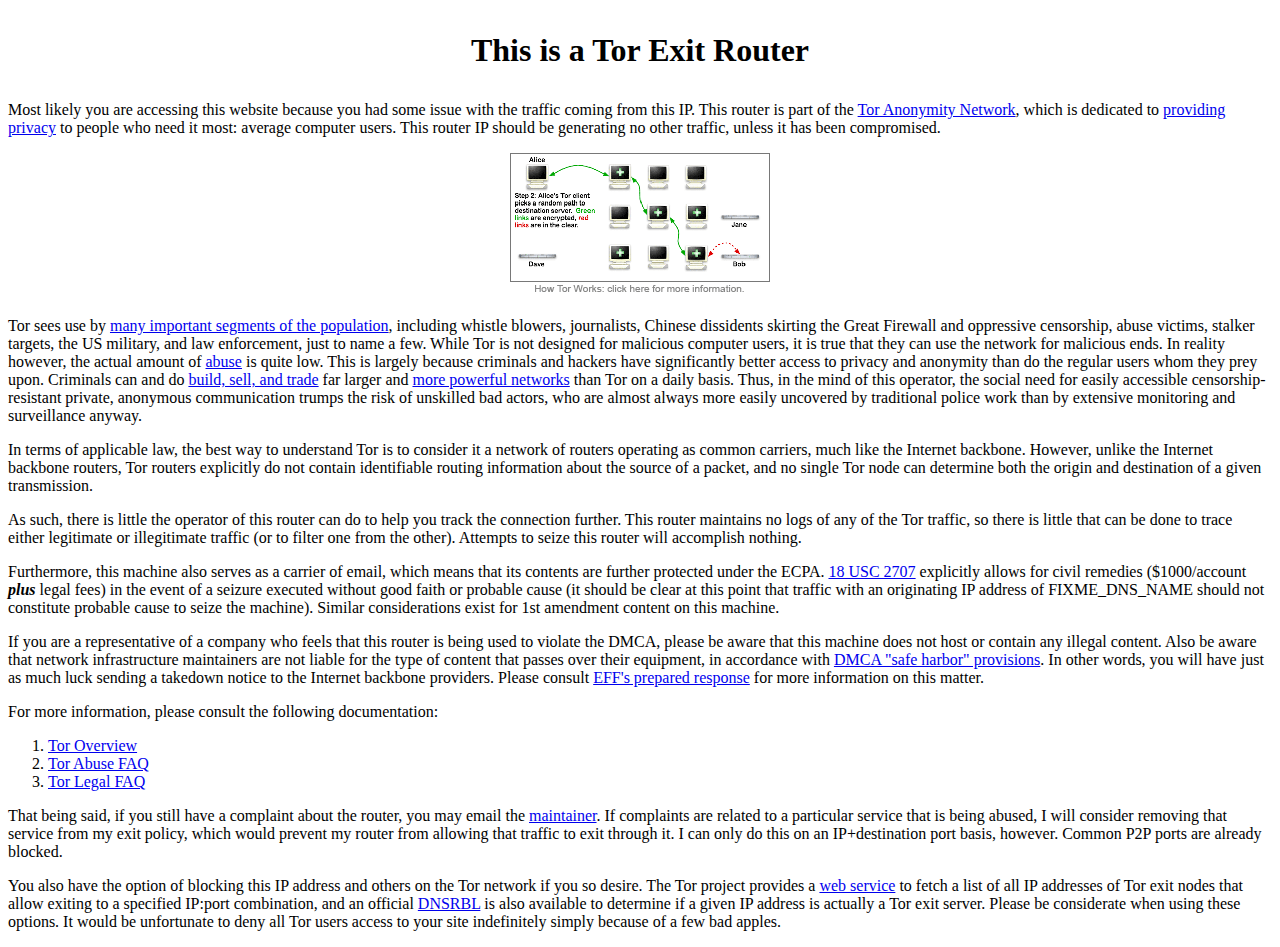
<file: rootfs/usr/share/tor/html/exit.html>
<?xml version="1.0"?>
<!DOCTYPE html PUBLIC "-//W3C//DTD XHTML 1.0 Strict//EN" "http://www.w3.org/TR/xhtml1/DTD/xhtml1-strict.dtd">
<html xmlns="http://www.w3.org/1999/xhtml">
  <head>
    <meta http-equiv="Content-Type" content="text/html;charset=utf-8" />
    <title>This is a Tor Exit Router</title>

    <!--

This notice is intended to be placed on a virtual host for a domain that
your Tor exit node IP reverse resolves to so that people who may be about
to file an abuse complaint would check it first before bothering you or
your ISP. Ex:
http://tor-exit.yourdomain.org or http://tor-readme.yourdomain.org.

This type of setup has proven very effective at reducing abuse complaints
for exit node operators.

There are a few places in this document that you may want to customize.
They are marked with FIXME.

-->
  </head>
  <body>
    <p style="text-align: center; font-size: xx-large; font-weight: bold">
      This is a Tor Exit Router
    </p>

    <p>
      Most likely you are accessing this website because you had some issue with
      the traffic coming from this IP. This router is part of the
      <a href="https://www.torproject.org/">Tor Anonymity Network</a>, which is
      dedicated to
      <a href="https://www.torproject.org/about/overview">providing privacy</a>
      to people who need it most: average computer users. This router IP should
      be generating no other traffic, unless it has been compromised.
    </p>

    <p style="text-align: center">
      <a href="https://www.torproject.org/about/overview">
        <img
          src="data:image/png;base64,
iVBORw0KGgoAAAANSUhEUgAAAQQAAACQCAMAAADZVuXZAAAABGdBTUEAANbY1E9Y
MgAAABl0RVh0U29mdHdhcmUAQWRvYmUgSW1hZ2VSZWFkeXHJZTwAAAGAUExURej4
6Zycm+Hh4XZ2duTk5LS0tfP79OLc3P/r/6iopv///2ZmZgMDAw8PD/b29v39/cTE
whUVFS8vL/Ly8by8uvv7+vn5+CUlJcXCm+/v7xsbGuzs7E5OTq2trASbBVpaWszM
yaKipDk5ONra2iAhH8/OrX9/fPf35vv77j4+Pvj2zPz82Onp6PPz3t7e3ra2n66s
if7+9b+/v+3t7efn529vb9DQ0GNjY4iIiLi9xtfX15aWldTU1Ofmyy6wMZCQjtkG
Bufl4ZTcmYiLjujo4dbVwmppZmvLcd3czoaHhaSstsjIyMTL07Pmt9ny2sjty///
/EVBPe/x05WcpZGRkVKzV+Pj3vDuw9vasqOfet/extbd5uPivOVXVvr9+dHY35WU
hefm1IjJi8zR2e+bm/vg4C5PMvfFxf3w8DlyQP/4+Nvj6/77/IuTnZ7KolF8Vv39
/+bi5v/9/HvCgCU7KLm5uMraylZfa3CZdf3//P3//7TQtu3k7ZwICPn9/eLu7gnB
e20AAB3ZSURBVHja7F2JQ9rY1hdCOh/33YRAQhBDIAGJbLJYwAUqFhfUulu1taO1
+zZdpp193ve9f/0754ZNwG4683yvHjAJycnJvb977pb8chz6x5X8Y+gf5JuXKxCu
QPgYCE5KiEBGs980CKGACSBYRA4ZhA/5v0kQPJRQIsijQZql8qhMv0kQqtRLNSoG
IPtZ3huZ/CZBoH5SclN11BX1gU9Eole9w1UX+a2CIN/cvwny4/6PN9maLW+ep4d4
908wsG+bBbu4BYvvLjEI/iJRNU3LZBZuOrP7rn2X62Yms0XkgWcfb9Rnw+HwLC7C
jc1rg6+hfrclawto0rWPcnNhYUHbWvD09kn/XECwFopwHDf29xdgq6/ngn37CwzP
hYXW2nPBIIjlLXeJs1a4pclIKBn1BUa9At0vZPpP3WiEw3sPN1o/r/3ZmA3vbW70
K8rlLQ4sWmAyFEr6mEkv2Vd71PzZrZlyWVJ0t6NScZhuXpHk93JP/jxBv1g2JIXX
Taalg5a4JV80CNKWOblUKiEG2y0QjC1nT2J+b4Rn62qfufW9cPjhcc9OTSIlsFha
igCszOQIgLAs9mFFSgAWV2ppeQV3QevRUrOJKpQRx01GIskoaI14qVEoei4WBFkq
nEQikUlMsA0CXGa44Dp1mYez4fr/nWFRrYdnT9eLjLQ1GZkEiYT29p76ApBwQRgA
gkRAZ4mhb19XqCUWegpZrSaUphL6KQNB8jv9F+0JiZMQoBBCP7DT4qW5hKsbgvDe
xkeNboTD3QpavBBBkwBrvfE0wLInbPWBEJQKTAsujblDLasPBLE8lm8qQc1CWwJV
Cln/RXtCYiW5HdreDjEMWKlRPbHf8fjw3qfNXpsNb3ZAMAohNPg06Vtfj0C6R4SB
ICiJ7RATLGIEX+DGHvSDULO1oMoEsM5AEY1lL9wT0itRqAgIAfM2SDB1256wgIW8
93mGxb02DAhCEuRtfX1zY3O97kVcC4e9IGhKArVYg4AXBq3SIBBWmNK2jRTgCX6a
fXfRnpC2fAwAXzMpVKD5tBMONcK/z4Y3Pts084bGQ2wY02Av6gMQNoY2AARhIAhB
KRH1Rdvgo9ZS+oHYB8IJJC+KWuCmUEaU5tIXXx3SXACTAfWNuSRtgQANf/jOFxkP
4vjhAzSM6SiY8z19GtrY+O3FU8SAJgaDYGOPXo4XLo33gzBuNXVYc4VO5R77C0Cw
RgPsEiN2XQDRx5zgBzAq+lLzdRxEBaU0phlRXV9/ITCbwkAQmmrtC58FAmqNtDD4
CzwB2gRrZGSUQWBfg+JlXA0cGM5e+0LzOJIM7wEIIyPMYL0OfkDR6CAQ0lDJ8cre
Fvjczg25HwSWuK7k/RXVIWV5mX1MSROE4ZTzj6++xLVflHTAa0vbpJA+/KUXhHg6
wLLW0bJSN3o9oTp+FzRsnGw4aW784scJqRVMRxcEAMK48xzX+J942id0MLCNpu/s
rfdXh9aFm9dd2ekHIZUXOqaYopL6C9qEu1hnGcqtxNxJuc5xDS2e8qG9Vsk1PeFl
uGssgSAMpwNCN/SU5lPf91WHHUloS7OI/gIQUgcH36PcYcI2D1I/ngeEpsk7TZPM
ZuqOCH3H7EY3CKAUH8477p6crJzczQ/H7xwcHPZ5wsHBnTvDw3lbycwN3/n+4ODC
q4ORy+cd+eE8yDCTu458XsqcY4oSVMBkPgcpH0aTYBcs5iRxExrNh93VYTiHx+PD
TcnlhnPxXhBiCuyOd5SGwbDkumAQ/K41Xnc8WF5cNIxFWCzu53leqZ5nsirHJN59
iCYXbZMLJs8bLhX6jtnwqfzp7mW4bBzEiP+i6LqixHpnkUVJdytVOC7F45JhVHNu
ni9rFzyLJKLmqubu5ttA35WcRU0+D9R+OeMs37170jFZdbk00UMam6TeGXp4ZFes
nMsjBPH1eDyfm3G6ir33E4gItnK5eEvyejXr1NSLvr3mf6cWlUQhkYC/QgHWEiBw
PqQ9fjE7hsZsSRSWVX/L4my9cxsus18eHxtLJMaYLH9X1Po7Zo9YXF4ea0p6bCw+
UxTPeWNpAAg3dVZc8XhrCRUwN36uiyy2/KpplFX4VqbaFcIjLaoJURxjXybqsNKH
gaokEqDAVGy9Yz540SCoZUX647jwQ8H/g7+AC/8PJKcsn+caIq/s+9GS/7i1Cip8
q4I1HnbUFn+HS6KrFPxqQS0oCt/bFoGXKgUVTKjHqqqiX23xynf+CwZBlqZ5RR1j
ONsfNcfz1fNcJujmpw9F8F40iiKO6zzfavE2Wq2CDE2cMTYOFQL+ZFDjQbReQGd4
PgdHZVAbAzU5AambUS8cBF3Xc+nx9Dh+QdJuXXdXz1PtNLCgL47bglk8dLtXc+1m
v1Ufgrrpdg8bceweFrHNM0H6QKiabjOPKobdMjpAqSxe+N1mR61SqdUqJzWQE7as
6K7zgBBUKjVmDFYnTcMOpe3o4ePWjVa3A2S3An+4cFRMReqt7mqWNysVplbZhQ9u
5mIX7Qmqy1BgYDCtoPBsqUjV4HlAEGOS0hKet+1K2XbpzQ61qnvVMNbgUzYMo1w2
JKkcc/WWsV+bwcNdsmbMaBfdJnhELVMsFjOZTDHDlvgjeK6rwDihyMwwi0VmU+sM
AFpDZ48qBmU5CH9MgrAlqp7+3rZ5EA7jB76i/6J7B7wQfD3wZX8ee8c5xWMb8dgG
PZ5um3sb5N8sl+CB7OzmJQFhW6CKbnZ2U+qzqzMlxOsR2rvZchKmryNdNhxmtF11
ff/BIFCn5vYKJCCQaAVyKkcILS7B/uTkJBHICEnSIBFGYcPOPXUSjsacpVFCdKrX
3BZRqENNUtNHv5zRsXdZQNCitGa6a5Ye8Eo1pOdEIx676CkRVMGxQkIB96RJ9IiO
nRbNOkOEun1MY8R0R8FjvBkv/PgKVsulAYGSMnXr1pJS9gb5CHi1gx2doT5BQRDc
ZIVWFBeJSQGDgTCDILjZmSUAIUj1edn3dSA0LgsIJqWxIlUoNUZ84Pky1PrsNtSG
DJFKAb9ABKpnKM2QIqUaA4EE6IqEjUiEJnf5JFkSRuUoOs6XU90a65eud/D+7Ulo
1K+6SFJ/6Lk8IHg/0cUFBu302d1mkDvH/Gp243KAYBkVYhGjpApkhVQwR3wJK7+0
QpYssqKYRHFQaB+IanAe7D1MDZRKFZkatAxNg2NELJe+Ng3dd1v/rb2DGVIE12iV
eiejRFirQRFnoeQVqkeyPhFaTL8gQasn0Qx1ey3Ivy80yY06RzI0S3VoSd0+FQ5+
ZRr2wpelizRNIRYhmpeGoDeETlJYgmERv0ImvaMwCEgWwe8Ni1AYRgWUEtaNbCg6
Img4kIgESSwEjvC1IGzOqvbcqCXv2lt+z4Ablv3iuZC7zXSEzggijApgTFimSxHi
otuQJ2WFCCvgByQk0ijkN7SdDZEADyD4RqjkrcGhAICgkSzlaejsMYIoiyKb/Yls
i90/7Dr8poGZW+g/b4uovXNpdX+A/a1zTfXbIFhJEiFWNBYiZpCRmZO4lHXCBxQp
SkrqUiRCuKhTq3i4KjQCAYePWD5eKUHWLUiozw0nn4nBuJbJaAuZhQx+2V+m+1GB
Gma3S7Y8pCBrONNGomNQfE/I+0Jv9sQHP5AtFYyBEnw1DdU853ok0KkOXyhfMlHy
Z4lYNQxJUpo3VySj+l7svoWK/BfZOFYiv5aQnBfa9vmQOSgkE8c93EGPtkwik0uc
VVqyaZYjAqWjBU2+ABD+UlGrW2aJs1i6Q01mZGGsm3sozzLuoLIEGJQiSOFjDEUh
mihke0AoLm9FUKs0GYm0KIYjhfGLAcHim3tC2Ujbr5Py/PSnbayHwx9t31Vjq9Li
hyI7D7k4+2Onihim07KUcNtsx+iLFz/ZvLmAlugHoQBT26W2GnK36MWAINEIX6Uc
8VGZCu5i1BJIhS5Be6m7ynSFeKMh7C8rpESz2aWoANVBwt205cx7JDy7sRc+/iMc
Xr9W72F3iVKhxuihkSard0QQlNMgXAvPhqWEI4R8x1C00fgpwKhb3uWx2AAQbCIj
qD21jdFrC/KFtAnbEuQfxj4zIWck5i1HqpEYrUXlpRjMpXE+7SEwZnAmVZxA+4K1
aUoCLtq6Zz4bPg5vbOxthGc3r4WHwsenuU2ikbA6DEVWxFQf737Yf4wMLyl9EgK1
7aivvg46o8jDWOwHYTHhCyEtMhmo16NQFZCzM7ZzMSAsSdRdIYYVBRBmKJmswuho
PiqWYJv6KY6ZHSbN+nTLdBMefIEqNc9I+05pfSNM1vfW12fr9fpGYwAIye0k46Ai
Ow9BcJ8CgTxEEMasZDIZ3Wu82dxcf7jHCEnx9CAQQO3p3oc3mxuohjS3sQvxhBr1
KQ4cJAjKPI04EQQ6CqNCapZXKM4PRj0kMuIlPoGbhg4SR1QC3nFivrCBbUKY/B4O
16+Fw7NDjeNwHwjRpM1QDNi0QMEc//FU7hrh8J9jFraHjfr6hrr5Z4Nx3OLp3jbB
tZgORKPRp3uN9Q0PMkORrtLH+bx8vYNopJF7yOiXNj2P0vx4D/flYRhZpKDx9reH
mxvKh98YHyc+PsATRsDYT3t7HzY33nzYY6Sd8f8IELgmjxFZ26zszIPelwcaStqy
tQLr64EmOW0xFev3BG+bFPm0yVvqozu+83xE3jWfJPSCAG0bm9p//k2eSHNdO3X5
uR/O8ITR0dPUyNzBqx4QgtAwjjAe40/1+ghlat47qXu9nhBPe9EWWHvYJkXuHHZ7
gidrmtPTq9MVaXqad+s8f7/6SHr0aFpf5cvGmoR7p/ndVbUfhPrmtQb5sLlO6jiQ
V5Y02c1leTY9LinEsaLAPo9L4edJJSiVVgh1EK5CXJM+nHG/fHxEHj8jTx4fvRwI
QoqzCYreNoMtfqMXBFnaOfEylLxPnzaJaSM7A0EYYXrepz95myy31CnOp8hz3Pz8
69XXq6u7q6s6vzoNIkm8vgpbPOzc3X3N/fprZ+DeAuF49uFefe9DIzw0O7RORJgZ
a6OS7qvC8NgbY5Posq9KV6I4oTbozChPyyHemqaGgC8GiXPPjp7978u5J3NngGAJ
p4mR9MaTXlIggHBXaPIYW1qBndT9h71tQgqVuric4DCnQPDIqxYHuZ9eW3vkuH/v
3r1Xznuv7r969epeFn7wj9bWpldXX3OlDuWtBcLvs43NjT1oo0k9XCciLVEtSWoj
2yXsCpJ4B1XiiMuSSEgJKRxxV6DXDIVgpJDUGAhk7ujo+Rw5yxNOTvMTKU0f/Njn
Cam80MNj3N45+OdpQrXHFU/1sh1p4LQnyGuO0vz8CnzmYT1fq813pGbBkRVrxbJ2
Xf7+NoGBsDlbDzcaJEaTNAO1npZgpBiK4E0DKtLRAI6tKQwdRygZodYolQI+qkI3
+fyIHB0BEHNneUIqlU6l06kuOfhnPwhMDfXSHe0fYRzVxaj2ZOKppgpTZavUwSkQ
VFdZ+qhAuyAZsaDnq3sHB8W7DN3yyUcNfqfuqN0d7shJrWIqvZ2aeN+s1KwurXyt
4nAoQRxHdd2PDiqOSm24W0DNbXQ3zx5VDmrwaQluaRp+g/aCPdLuont9OQgiCZa/
7BTk5q3l+Nx+FuS7fScvlWPZPtqdP+iMGW6FV3I4287lcooxE4sVxaHwqTeq1Eys
Kin8cA4UUTcnGTMzzuBF3E8Ad8bVs2cDVEL2yiD8qaASS1+Agiq7lIWFmw8ePMDF
gqSJAzgFHlXM5BaXD/FzuLy8bGiiqoJauB4e6gYLjC3OwPFD9l1c/JetdoZUI58N
whx59vL9c+jmXpKXzxFvzeMRg34RHzwqREagQ5I1DY1gEB1PDIpagMjg0VqQBOVP
3dtSh3O6eReJwnnH3Txs5HLD/cn27y9K7hsdWTQWlx/g7ArG5d3VZrGsLN648T18
mBxKi8sfSUE5QgR8zOyFho56PgrC/6pzR3NzR48fzz2fO3pG/NSiQepz00nsIoPQ
TBIPHYFZBEzj8Tk9hSl3gPdFHSEOmkyf8XEM3sWme/lXC8pib4L8RanvzLhkjyvf
7HXNy6t9aobyMU9QRG434Ao5aTDr+7gnAAhPnhw9noN6MfeEkEkvdpEW9SUBBPak
lUTKJcM5SQNUIjUFXCAQEUYtxUs/fWtONBT+QSIhqgkRliJsLPO80cfXrSq8qqoJ
f6GAK/hsSYpSttVm20NZTZmOb/kTCdBR/QnU3ZJ4Xj7TD5TQUqTi8KluJ4V29uMg
iOAAT46Ons09hnEPkaI61UrEFcCHD0KQgbA0WeKzkZDOBUmWcqPFQC2iR6CDlGHK
6fkECLzOHzYpfAvwt8jzfNnTr8Xr44zn+ByZfmPIUGxj1a4QLtg7LA4hi/H5GKpd
Gwa1szitfkqzppCM+ETTsEao+6MgfEeePH/58smT5+9exp7B+N+Ixd45CXGio8c8
WVJGbl/R73cRA73RWY6RLJkpk4wkymUS+wQIVSiDCrYIbpR8vlJxVLK958iGCQd3
dnZuHOwwycFvs2X64WxrxKi7TVNhChsHBzs3mJr7fMTev2MW6c8YNneP8QKn2XY/
KVCM8W6zR/jOexbh1t1mQzfNU4oOk6/Klx4Ejxq0iXsZmxjIGHx9TZknmJ2pzpyW
bIfHyOZ1iFUx1q+m+S89CC3OXvdyIFZiW5qbXf3/tZYr+LFJVG0Ne62qFx1E4tLK
X/jU9j8HhC9+MfW/EoSNKxDIqQnENwvCVZtwBUJ3F/lNgzA0ewUC2WxcgUDq9SsQ
SP3hFQjkX1/UJjwnzx//F4JwHP58AN7PPSYqgDD3+BKBIAY1kHFcaMFx9ihgPPil
L3TOHn6e3tzc8/b2JQJBHRj/uS8shSfDsNLGM5qG3wWErHOH9pdZe74tD5AOH/B5
LyRPLgkI8uLWCmdZVmlyMrLdjKiV7I/HKFa3JF5ncRZrK/jY0KHL77tuvrDJgz9T
eE/GZySp9eaq5BTJD+9bd+GO5nqMPnl8SUDQ4qRU4jiuhGEuk3ZAtxGS7QtFaKCa
xS2xQJCM36X7u+IxMlcQY4ll1CqVJm0aGBKgYsetF9qffFUC/xYQpC0MoYg0xqdP
f7Kz5+0HIYjxGJdKNlTRwOioV1g5FYoQJ9NqVZ0BJQ6sMconRusTjILB3OrZ8wFX
fzb3SWj+JhAizRiK9foLO9LigKCUQWmrFY+xyVQVLHFBPD2HClYTixHkfEYiL96+
tUOdCnzCYJ4wN/Dyzx7PXQYQMB6jTWNcr7+w+WtCoQ8ETQI1DDa5nWzGpBRKY6dA
qM/ONqqJP0N2hMu39Q/NAJd3myAMlqO5T3WVf48nJJClmXzx22+bmw9/22M0k0Eg
sHiMdjhGRvGiS6cIir8j5fP+2PA2WAOdt/U3gs2BOkmU/e/mnr0cePXHcyCXAgTo
E5J2PMbN9cbZIETbkRZHMXsAQjct7Q8E4d6YEgWg9hpv1pHziUH9qDVmqFDeP5wx
eAIQnn0+CJ5PyDvPV71ArzUDLb798GZjY/1Ng5FtBocibIVjbEaCXOohKO6Fw9Vx
BRmRjcb65tDQev0t0nasdPkPLO+zGsCXR3OfB4InaL5WeH668maNnzZ1nS8/qj4y
Hj2CrbVyeQ0JYKv87u7XBO7Q4uloM8jl5nqIUjso5eIAEAIBXzsSJJKRSqmeUISN
sJHKYczMFy/evtn85cWLn9DWStp4Mtep+R55zSivVWOPsrEZfFATe/XqO6fTmYWt
bPZeNluNzTxak6oDmCrqo9Kv3Ovd3Qry3pD8Nz29Zk5L06vIe9tF3tvr+Xlu6Wui
nIEn+EYZkdFbr4eapLN0f4zWeDpgh1rsxGPsBYH8+SY1HLDJnL/V39h40pNU+air
8VN5rvR69/VuydzddczXKq+xAOH7+nWFZxw+E/LC/Sr3c5ZEifu1yXvT1+7fv3fv
1b1X+uY9EPhhPgJXgHPnS9WvCF+iDSd8yD2EzL198RNtxWPsbxPSAZuh2GbnWYNC
EcabMTPfNj40OXz5nftHnQbBI69y3C6SF9ce7WJGXkFWfrnXzMobdOpVJDL2Ufgw
do+jBENbC8ar3AojvdVqnE1+W5nnkPcGK8t0ql9VHXxeoRPn82wQfALjMdKW4kmf
J4jVnTgLSdmKyWjHIix3hdL2BHmL2zUBhbW13UeP7qPE7BX8mmYgrO5y3M1+EPyZ
KpLb1hjBbY19mmS3bpn5mtfOMFov7REhfae/TUiFGAG8FXHSOzI8IDLnk3iLytnG
Kp46NU4QszizYMKegLMPzzaakW1ws6oNoPD55TblTWuy3ewVUuC0JhPuq2K4aHEk
HB4cfH8nHo8Px+98f4A/B4FgExM7kuoH4dHB99tNujwKtDQB3/epcne6WGwcV7FY
dOECtlwgbGX/tDeC6oAu0uO3n/eqamvdJa1dX/X4Vxs+SKXsb5PImTo4SA0AIY6h
Fu/Y4d4ALvglxQcFpYxjrMYcI4KxM1KnPYH4VVFuvYDZeg+zvaO1T/3EYAkagwud
Ss9MrzoOHzy4gTQUWNwYr7hXpb7WRXSV1/hrhcIPhcRxoaBuZaclo9obblLMKnk3
EkNZTDtc3HXnc8POM0tH5+x32TPzXzhipNokBTiRR+An6rlf7PcHi1kjXztZbEal
zLvLTlemj1ziUWVt5m5H8k5NlvspnzOG5EiMjeG9lCFYisq0YWTPZqpElBkKXk7K
S2dnZCAIAjKYhckSH1F925P03P8Myy/KMXWLbLWEVMVB9Et1IWvcOFw+vHHjxvLy
jcP4zP6Adz7BVlFy381hhcD4pTmlKH8s3FRkxQoQ6vOWqY/OfDEIk9Sn0SWN+gTx
vBgUWWTWpmCMVqjI/dxHv5R7wPJ/eDizzHiaTxRFHeAvP/KFBIuaiVKIu+SPddsR
KUaNChFik0Swvqg6lJI+frsyaoQooVnunP9MhIi61OeJBt9XeLLOxz0FP0Zb9B9j
XEai9BMUPaL7zuIvdgA+Ow7fncXD/PLZVTYyWaKioAtl6qbKl4BgSFBOSlXKEIn4
eem8tSHoVpSEmFCRxwllpyYSfqUTj7Gjlud5qRmu8Pn40OB4jKoT0vNDoQAoed7D
Ej5EGuAwbclKkkZivEeOKeK/dSoNuePt3OHi2tBQjtdzff4V5E3TzG20qM07jKg3
ICilkgMYAc2xhIhxLhM4EDpfLMK/A4RgzmE6zHyO9e05+GDYRbOvXJDIqJ8SXprp
eyuiCjo5xHLHZsju5NyrunH5QWDDWGV6WlLYC1mM0bnWF2kRJj7O7CmJZYt97zGI
MdOBsSgrjoq9cDgqDnPm8oOAw1gMG5HJdFZB8YxAISq2i2yE6setvi5EY1McycAl
LiRjrftNnksLArHjOzZvXJHzBUBRm1McFr2yuSVeePDqb1CuQLgC4QqEKxCuQLgC
4QqEKxA+AsKV/GPoyhEIuQLhCoRPgcBdJ+RW39vFUxxK5/fEbULcnItMdCLBOyb6
jcWmmL2uo82fvWJyE5+TbLBn31+Y4s74j22xibMucX4QINt696/rnEisqQliTnwK
hKbsfhyEz054r92PJ/OcIJgcZxKrXOUmRBt0sH79NgcFxk1hTM7bLpcFbmC5YlPc
VAx3ViZuTbkmOO62OFHBE9ygzDwBNG5fd+BRNH+bm7ougqFbxDHFldkGAMhxtnHY
F4OfoPQzx7na+1p6aA+ud52Dv1ZiUFkHZTQ6EYM/dsWpWMyyOMfXgoDiuDV1/frU
LfNnnjNv3W5BrDtIjLvOUkN+npgwXZZrhYA7TEDSIE+3retkql0Q1anrLq6MINwG
h/mZHUXzE6Qy8bNJXFPirk54N24w6G3jFXa+wyQOKIef7X0Ondgn2CAAKghuOzGg
XHEQNx8rk6qFyeSuszTFABcrdh5PQK/SJ27ddjgsk2+B4IDsg22WmaoJ7m/pJupf
53DJCvGWxU25On7JPIGdsMuKmJnXJxwIdAzM2Rtsd4UZdzCEYalPEF3fbe1r6dlt
jI4gtBPTUr6ugyvYILA0YZWZOhcIzBOgJlgxO5EdT3DZIIgW1BI3FAuibjEQJnjm
M7ft2l8GC9ZE0xN0d+soywOvExdLvb3R8QSXDUKlma/2vp+bel0gtBPTAsFtkgmu
4wnWuUHYReyh4b9t4ZecbhPsNuw25GkCgIhZrE24Dl4uWrfgtNvXJ1hV1Fttggtr
MTvaAgGrryVC6u0NtrtZ/095QntfS68LhHZiWsq3OM7NibdYm7CCbQIDYcJxNU64
GixdgXAFwhUIny3/L8AAEAy9MIp/F7YAAAAASUVORK5CYII="
          alt="How Tor works"
          style="border-style: none"
        />
      </a>
    </p>

    <p>
      Tor sees use by
      <a href="https://www.torproject.org/about/torusers"
        >many important segments of the population</a
      >, including whistle blowers, journalists, Chinese dissidents skirting the
      Great Firewall and oppressive censorship, abuse victims, stalker targets,
      the US military, and law enforcement, just to name a few. While Tor is not
      designed for malicious computer users, it is true that they can use the
      network for malicious ends. In reality however, the actual amount of
      <a href="https://www.torproject.org/docs/faq-abuse">abuse</a> is quite
      low. This is largely because criminals and hackers have significantly
      better access to privacy and anonymity than do the regular users whom they
      prey upon. Criminals can and do
      <a
        href="http://voices.washingtonpost.com/securityfix/2008/08/web_fraud_20_tools.html"
        >build, sell, and trade</a
      >
      far larger and
      <a
        href="http://voices.washingtonpost.com/securityfix/2008/08/web_fraud_20_distributing_your.html"
        >more powerful networks</a
      >
      than Tor on a daily basis. Thus, in the mind of this operator, the social
      need for easily accessible censorship-resistant private, anonymous
      communication trumps the risk of unskilled bad actors, who are almost
      always more easily uncovered by traditional police work than by extensive
      monitoring and surveillance anyway.
    </p>

    <p>
      In terms of applicable law, the best way to understand Tor is to consider
      it a network of routers operating as common carriers, much like the
      Internet backbone. However, unlike the Internet backbone routers, Tor
      routers explicitly do not contain identifiable routing information about
      the source of a packet, and no single Tor node can determine both the
      origin and destination of a given transmission.
    </p>

    <p>
      As such, there is little the operator of this router can do to help you
      track the connection further. This router maintains no logs of any of the
      Tor traffic, so there is little that can be done to trace either
      legitimate or illegitimate traffic (or to filter one from the other).
      Attempts to seize this router will accomplish nothing.
    </p>

    <!-- FIXME: US-Only section. Remove if you are a non-US operator -->

    <p>
      Furthermore, this machine also serves as a carrier of email, which means
      that its contents are further protected under the ECPA.
      <a href="https://www.law.cornell.edu/uscode/text/18/2707">18 USC 2707</a>
      explicitly allows for civil remedies ($1000/account
      <i><b>plus</b></i> legal fees) in the event of a seizure executed without
      good faith or probable cause (it should be clear at this point that
      traffic with an originating IP address of FIXME_DNS_NAME should not
      constitute probable cause to seize the machine). Similar considerations
      exist for 1st amendment content on this machine.
    </p>

    <!-- FIXME: May or may not be US-only. Some non-US tor nodes have in
     fact reported DMCA harassment... -->

    <p>
      If you are a representative of a company who feels that this router is
      being used to violate the DMCA, please be aware that this machine does not
      host or contain any illegal content. Also be aware that network
      infrastructure maintainers are not liable for the type of content that
      passes over their equipment, in accordance with
      <a href="https://www.law.cornell.edu/uscode/text/17/512"
        >DMCA "safe harbor" provisions</a
      >. In other words, you will have just as much luck sending a takedown
      notice to the Internet backbone providers. Please consult
      <a href="https://www.torproject.org/eff/tor-dmca-response"
        >EFF's prepared response</a
      >
      for more information on this matter.
    </p>

    <p>For more information, please consult the following documentation:</p>

    <ol>
      <li>
        <a href="https://www.torproject.org/about/overview">Tor Overview</a>
      </li>
      <li>
        <a href="https://www.torproject.org/docs/faq-abuse">Tor Abuse FAQ</a>
      </li>
      <li>
        <a href="https://www.torproject.org/eff/tor-legal-faq">Tor Legal FAQ</a>
      </li>
    </ol>

    <p>
      That being said, if you still have a complaint about the router, you may
      email the <a href="mailto:FIXME_YOUR_EMAIL_ADDRESS">maintainer</a>. If
      complaints are related to a particular service that is being abused, I
      will consider removing that service from my exit policy, which would
      prevent my router from allowing that traffic to exit through it. I can
      only do this on an IP+destination port basis, however. Common P2P ports
      are already blocked.
    </p>

    <p>
      You also have the option of blocking this IP address and others on the Tor
      network if you so desire. The Tor project provides a
      <a href="https://check.torproject.org/cgi-bin/TorBulkExitList.py"
        >web service</a
      >
      to fetch a list of all IP addresses of Tor exit nodes that allow exiting
      to a specified IP:port combination, and an official
      <a href="https://www.torproject.org/tordnsel/dist/">DNSRBL</a> is also
      available to determine if a given IP address is actually a Tor exit
      server. Please be considerate when using these options. It would be
      unfortunate to deny all Tor users access to your site indefinitely simply
      because of a few bad apples.
    </p>
  </body>
</html>
</file>
